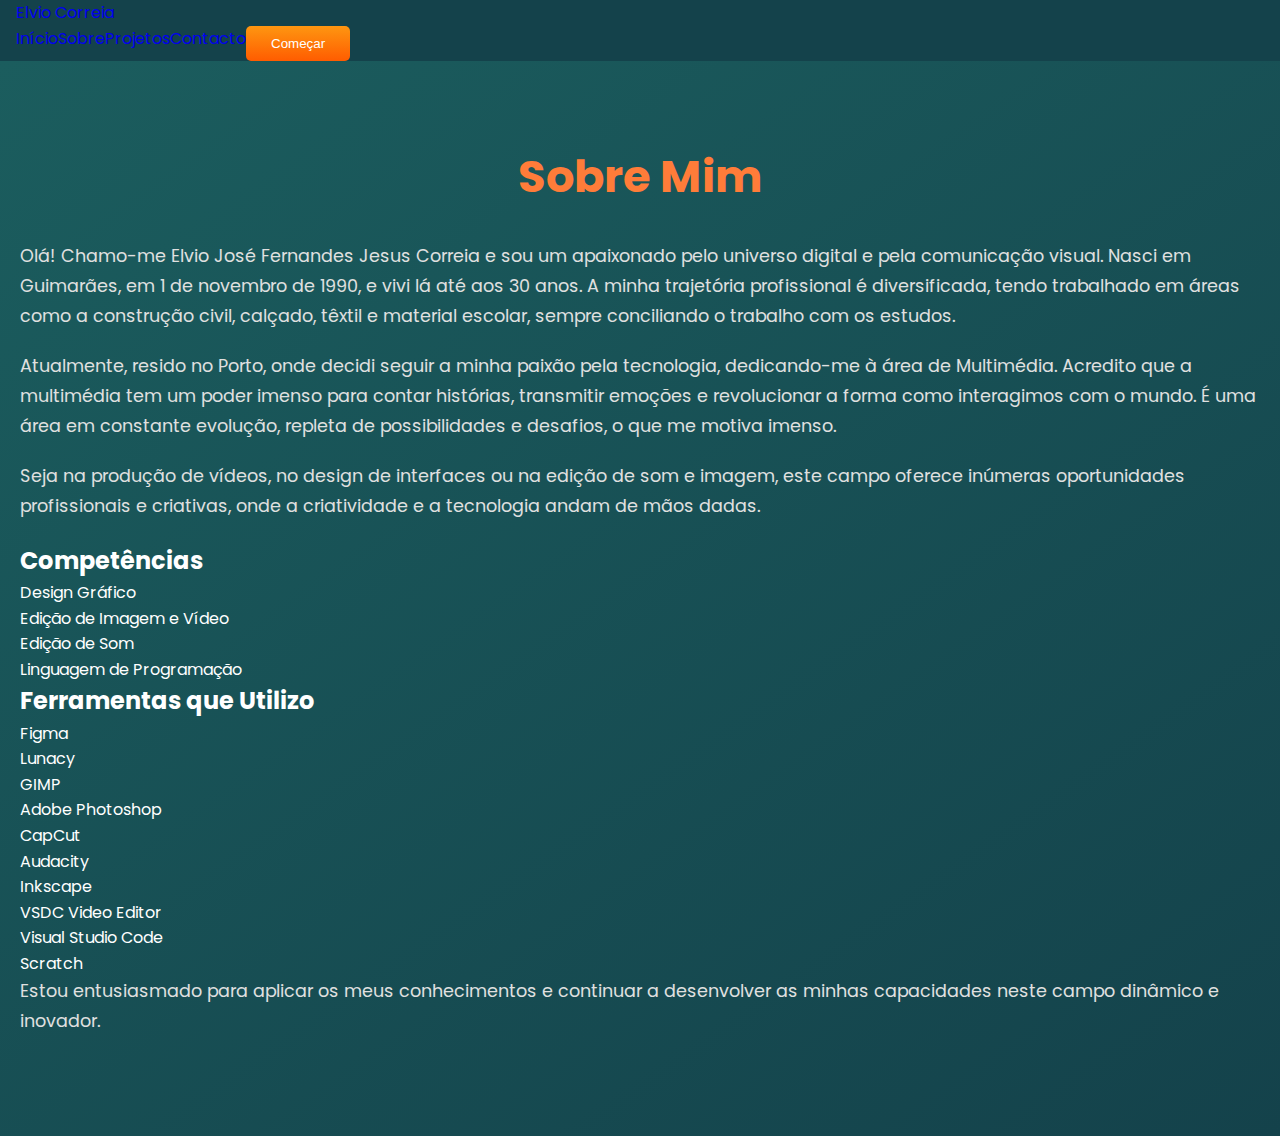
<file: sobre.html>
<!DOCTYPE html>
<html lang="pt-pt">
<head>
    <meta charset="UTF-8">
    <meta http-equiv="X-UA-Compatible" content="IE=edge">
    <meta name="viewport" content="width=device-width, initial-scale=1.0">
    <title>Sobre - Elvio Correia</title>
    <link rel="stylesheet" href="css/style.css">
</head>
<body>
    <div class="background-verde">
        <header>
            <div class="container">
                <nav>
                    <div class="logo">
                        <a href="index.html">Elvio Correia</a>
                    </div>
                    <ul class="ul">
                        <li><a href="index.html">Início</a></li>
                        <li><a href="sobre.html">Sobre</a></li>
                        <li><a href="#">Projetos</a></li>
                        <li><a href="#">Contacto</a></li>
                        <li><a href="#"><button class="btn-gradiente">Começar</button></a></li>
                    </ul>
                </nav>
            </div>
        </header>

        <section class="sobre-container container">
            <div class="sobre-texto">
                <h1>Sobre Mim</h1>
                <p>Olá! Chamo-me Elvio José Fernandes Jesus Correia e sou um apaixonado pelo universo digital e pela comunicação visual. Nasci em Guimarães, em 1 de novembro de 1990, e vivi lá até aos 30 anos. A minha trajetória profissional é diversificada, tendo trabalhado em áreas como a construção civil, calçado, têxtil e material escolar, sempre conciliando o trabalho com os estudos.</p>
                <p>Atualmente, resido no Porto, onde decidi seguir a minha paixão pela tecnologia, dedicando-me à área de Multimédia. Acredito que a multimédia tem um poder imenso para contar histórias, transmitir emoções e revolucionar a forma como interagimos com o mundo. É uma área em constante evolução, repleta de possibilidades e desafios, o que me motiva imenso.</p>
                <p>Seja na produção de vídeos, no design de interfaces ou na edição de som e imagem, este campo oferece inúmeras oportunidades profissionais e criativas, onde a criatividade e a tecnologia andam de mãos dadas.</p>

                <h2>Competências</h2>
                <ul class="skills-list">
                    <li>Design Gráfico</li>
                    <li>Edição de Imagem e Vídeo</li>
                    <li>Edição de Som</li>
                    <li>Linguagem de Programação</li>
                </ul>

                <h2>Ferramentas que Utilizo</h2>
                <ul class="tools-list">
                    <li>Figma</li>
                    <li>Lunacy</li>
                    <li>GIMP</li>
                    <li>Adobe Photoshop</li>
                    <li>CapCut</li>
                    <li>Audacity</li>
                    <li>Inkscape</li>
                    <li>VSDC Video Editor</li>
                    <li>Visual Studio Code</li>
                    <li>Scratch</li>
                </ul>

                <p>Estou entusiasmado para aplicar os meus conhecimentos e continuar a desenvolver as minhas capacidades neste campo dinâmico e inovador.</p>
            </div>
        </section>
    </div>
</body>
</html>
</file>
<file: css/style.css>
/*===== GOOGLE FONTS =====*/
@import url('https://fonts.googleapis.com/css2?family=Poppins:ital,wght@0,100;0,200;0,300;0,400;0,500;0,600;0,700;0,800;0,900;1,100;1,200;1,300;1,400;1,500;1,600;1,700;1,800;1,900&display=swap');
@import url('https://cdnjs.cloudflare.com/ajax/libs/font-awesome/6.5.0/css/all.min.css');

/*===== VARIABLES CSS =====*/
:root {
    --verde-escuro: #14424b;
    --verde: #2f9364;
    --orange: #ff7c39;
    --degrade-btn: linear-gradient(#fe9611, #ff5c00);
    --color-p: #a1a1a1;
    --color-p-2: #868585;
    --branco: #ffffff;

    /* Variáveis do styles.css fornecido para consistência com ScrollReveal */
    --header-height: 3rem;
    --font-semi: 600;
    --hue-color: 224; /* Um valor de exemplo, pode ser ajustado para combinar com seu esquema de cores */
    --first-color: var(--orange); /* Mapeando para sua cor laranja */
    --second-color: var(--verde-escuro); /* Mapeando para seu verde escuro */

    --big-font-size: 2rem;
    --h2-font-size: 1.25rem;
    --normal-font-size: .938rem;
    --smaller-font-size: .75rem;

    --mb-2: 1rem;
    --mb-4: 2rem;
    --mb-5: 2.5rem;
    --mb-6: 3rem;

    --z-back: -10;
    --z-fixed: 100;
}

/* Media queries para variáveis de tamanho de fonte */
@media screen and (min-width: 968px) {
    :root {
        --big-font-size: 3.5rem;
        --h2-font-size: 2rem;
        --normal-font-size: 1rem;
        --smaller-font-size: .875rem;
    }
}

/*===== BASE =====*/
*, ::before, ::after {
    box-sizing: border-box;
}

html {
    scroll-behavior: smooth;
}

body {
    margin: var(--header-height) 0 0 0; /* Ajusta a margem superior para o cabeçalho fixo */
    font-family: "Poppins", sans-serif;
    line-height: 1.6;
    background-color: #0f2c2e;
    color: #ffffff;
}

h1, h2, p {
    margin: 0;
}

ul {
    margin: 0;
    padding: 0;
    list-style: none;
}

a {
    text-decoration: none;
}

img {
    max-width: 100%;
    height: auto;
    display: block;
}

/* Seu estilo original */
.background-verde {
    background: var(--verde-escuro);
    color: var(--branco);
    min-height: 100vh;
    animation: fadeIn 1s ease-in;
}

@keyframes fadeIn {
    from {
        opacity: 0;
        transform: translateY(20px);
    }
    to {
        opacity: 1;
        transform: translateY(0);
    }
}

.container {
    max-width: 1440px;
    padding: 0 1rem;
    margin: 0 auto;
}

.btn-gradiente {
    display: inline-block;
    padding: 10px 25px;
    color: white;
    border: none;
    cursor: pointer;
    background-image: var(--degrade-btn);
    border-radius: 5px;
    transition: background 0.3s ease, box-shadow 0.3s ease;
}

.btn-gradiente:hover {
    filter: brightness(1.1);
    box-shadow: 0px 10px 36px rgba(0, 0, 0, 0.15); /* Efeito de sombra ao hover */
}

/*===== LAYOUT (Adaptado do styles.css fornecido) =====*/
.l-header {
    width: 100%;
    position: fixed; /* Menu fixo no topo */
    top: 0;
    left: 0;
    z-index: var(--z-fixed);
    background-color: var(--verde-escuro); /* Cor de fundo do seu cabeçalho */
    box-shadow: 0 1px 4px rgba(146, 161, 176, 0.15);
}

/*===== NAV (Adaptado do styles.css fornecido) =====*/
.nav {
    height: var(--header-height);
    display: flex;
    justify-content: space-between;
    align-items: center;
    font-weight: var(--font-semi);
}

.nav__menu {
    /* Estilos para o menu mobile (inicialmente oculto em telas pequenas) */
    @media screen and (max-width: 767px) {
        position: fixed;
        top: var(--header-height);
        right: -100%;
        width: 80%;
        height: 100%;
        padding: 2rem;
        background-color: var(--second-color);
        transition: 0.5s;
        flex-direction: column; /* Itens empilhados verticalmente */
        align-items: flex-start;
    }
}

.nav__item {
    margin-bottom: var(--mb-4);
    @media screen and (min-width: 768px) { /* Em telas maiores, remove a margem vertical */
        margin-left: var(--mb-6);
        margin-bottom: 0;
    }
}

.nav__link {
    position: relative;
    color: var(--branco); /* Cor do link */
    transition: 0.3s;
}

.nav__link:hover {
    color: var(--orange);
}

/* Active menu link (do styles.css fornecido) */
.active-link::after {
    position: absolute;
    content: '';
    width: 100%;
    height: 0.18rem;
    left: 0;
    top: 2.5rem; /* Ajustado para a posição do seu menu */
    background-color: #A12334;
}

.nav__logo {
    color: var(--branco); /* Cor do logo */
}

.nav__toggle {
    color: var(--branco); /* Cor do ícone do toggle */
    font-size: 1.5rem;
    cursor: pointer;
    display: none; /* Oculto por padrão em telas grandes */
    @media screen and (max-width: 767px) {
        display: block; /* Visível em telas pequenas */
    }
}

/*=== Show menu ===*/
.show {
    right: 0; /* Mostra o menu mobile */
}

/* Seu estilo original para main */
main .container {
    display: flex;
    align-items: center;
    justify-content: space-between;
    margin-top: 30px;
    flex-wrap: wrap;
    padding-top: 4rem; /* Espaçamento para o cabeçalho fixo */
}

.main-text {
    width: 50%;
    color: white;
}

.main-img {
    width: 45%;
    display: flex;
    justify-content: center;
    align-items: center;
}

.main-img img {
    max-width: 90%;
    height: auto;
    border-radius: 20px;
    box-shadow: 0 10px 25px rgba(0, 0, 0, 0.3);
    transition: transform 0.3s ease;
}

.main-img img:hover {
    transform: scale(1.03);
}

/*===== HOME (Adaptado do styles.css fornecido) =====*/
.home {
    position: relative;
    row-gap: 5rem;
    padding: 4rem 0 5rem;
}
.home__data {
    align-self: center;
}
.home__title {
    font-size: var(--big-font-size);
    margin-bottom: var(--mb-5);
}
.home__title-color {
    color: var(--first-color);
}
.home__social {
    display: flex;
    flex-direction: column;
}
.home__social-icon {
    width: max-content;
    margin-bottom: var(--mb-2);
    font-size: 1.5rem;
    color: var(--second-color); /* Cor dos ícones sociais */
}
.home__social-icon:hover {
    color: var(--first-color);
}
.home__img {
    position: absolute;
    right: 0;
    bottom: 0;
    width: 260px;
}
/* .home__blob e .home__blob-img não são usados no seu HTML atual, mas mantidos para referência se quiser adicionar */
.home__blob {
    fill: var(--first-color);
}
.home__blob-img {
    width: 360px;
}

/*BUTTONS (Adaptado do styles.css fornecido)*/
.button {
    display: inline-block;
    background-color: var(--first-color);
    color: #fff;
    padding: 0.75rem 2.5rem;
    font-weight: var(--font-semi);
    border-radius: 0.5rem;
    transition: 0.3s;
}
.button:hover {
    box-shadow: 0px 10px 36px rgba(0, 0, 0, 0.15);
}

/* Seu estilo original para sobre */
.sobre-container {
    background: linear-gradient(145deg, #1b5d5e, #14424b);
    color: white;
    padding: 80px 20px;
}

.sobre-conteudo {
    max-width: 1000px;
    margin: 0 auto;
}

.sobre-texto h1 {
    font-size: 2.8rem;
    margin-bottom: 30px;
    color: var(--orange);
    text-align: center;
}

.sobre-texto p {
    font-size: 1.1rem;
    margin-bottom: 20px;
    color: #e0e0e0;
    line-height: 1.7;
}

.sobre-texto strong {
    color: #fff;
    font-weight: 600;
}

.sobre-card {
    background-color: rgba(255, 255, 255, 0.05);
    border-left: 4px solid var(--orange);
    border-radius: 10px;
    padding: 20px;
    margin-bottom: 30px;
    box-shadow: 0 4px 10px rgba(0, 0, 0, 0.3);
}

.sobre-card h2 {
    margin-bottom: 10px;
    color: #ffd8c2;
    font-size: 1.5rem;
}

.sobre-card ul {
    padding-left: 20px;
}

.sobre-card li {
    margin-bottom: 8px;
    font-size: 1rem;
}

.ferramentas-grid {
    display: grid;
    grid-template-columns: repeat(auto-fit, minmax(120px, 1fr));
    gap: 10px;
    list-style: none;
    padding-left: 0;
}

.ferramentas-grid li {
    background: rgba(255, 255, 255, 0.08);
    padding: 10px;
    text-align: center;
    border-radius: 6px;
    font-size: 0.95rem;
}

/*===== ABOUT (Adaptado do styles.css fornecido) =====*/
.about__container {
    row-gap: 2rem;
    text-align: center;
}
.about__subtitle {
    margin-bottom: var(--mb-2);
}
.about__img {
    justify-self: center;
}
.about__img img {
    width: 200px;
    border-radius: 0.5rem;
}

/*===== SKILLS (Adaptado do styles.css fornecido) =====*/
.skills__container {
    row-gap: 2rem;
    text-align: center;
}
.skills__subtitle {
    margin-bottom: var(--mb-2);
}
.skills__text {
    margin-bottom: var(--mb-4);
}
.skills__data {
    display: flex;
    justify-content: space-between;
    align-items: center;
    position: relative;
    font-weight: var(--font-semi);
    padding: 0.5rem 1rem;
    margin-bottom: var(--mb-4);
    border-radius: 0.5rem;
    box-shadow: 0px 4px 25px rgba(14, 36, 49, 0.15);
}
.skills__icon {
    font-size: 2rem;
    margin-right: var(--mb-2);
    color: var(--first-color);
}
.skills__names {
    display: flex;
    align-items: center;
}
/* Barras de progresso (não usadas no seu HTML, mas mantidas para referência) */
.skills__bar {
    position: absolute;
    left: 0;
    bottom: 0;
    background-color: var(--first-color);
    height: 0.25rem;
    border-radius: 0.5rem;
    z-index: var(--z-back);
}
.skills__html { width: 95%; }
.skills__css { width: 85%; }
.skills__js { width: 65%; }
.skills__ux { width: 85%; }
.skills__img {
    border-radius: 0.5rem;
}

/* Seu estilo original para projetos */
.projetos-container {
    background: #133c42;
    padding: 80px 20px;
}

.projetos-conteudo {
    max-width: 1100px;
    margin: 0 auto;
}

.projetos-conteudo h2 {
    text-align: center;
    font-size: 2.5rem;
    margin-bottom: 50px;
    color: var(--orange);
}

.projetos-grid {
    display: grid;
    grid-template-columns: repeat(auto-fit, minmax(280px, 1fr));
    gap: 30px;
}

.projeto-item {
    background: rgba(255, 255, 255, 0.05);
    padding: 20px;
    border-radius: 12px;
    text-align: center;
    transition: transform 0.3s ease;
    box-shadow: 0 4px 20px rgba(0, 0, 0, 0.3);
}

.projeto-item:hover {
    transform: translateY(-5px);
}

.projeto-item i {
    font-size: 2.5rem;
    color: var(--orange);
    margin-bottom: 10px;
}

.projeto-item h3 {
    margin-bottom: 10px;
    color: #fff;
    font-size: 1.3rem;
}

.projeto-item p {
    font-size: 0.95rem;
    color: #ccc;
}

/*===== WORK (Adaptado do styles.css fornecido) =====*/
.work__container {
    row-gap: 2rem;
}
.work__img {
    box-shadow: 0px 4px 25px rgba(14, 36, 49, 0.15);
    border-radius: 0.5rem;
    overflow: hidden;
}
.work__img img {
    transition: 1s;
}


/* Seu estilo original para contacto */
.contacto-container {
    background-color: var(--verde-escuro);
    color: white;
    padding: 80px 20px;
    text-align: center;
}

.contacto-conteudo {
    max-width: 1000px;
    margin: 0 auto;
    padding: 30px;
    border-radius: 15px;
    background-color: rgba(255, 255, 255, 0.05);
    box-shadow: 0 10px 25px rgba(0, 0, 0, 0.2);
    backdrop-filter: blur(5px);
    transition: transform 0.3s ease, opacity 0.3s ease;
}

.contacto-conteudo h2 {
    font-size: 32px;
    margin-bottom: 20px;
    color: white;
}

.contacto-conteudo p {
    font-size: 18px;
    margin: 10px 0;
}

.contacto-conteudo a {
    color: #ffb084;
    text-decoration: none;
}

.contacto-conteudo a:hover {
    color: #ff7c39;
    text-decoration: underline;
}

.redes-sociais {
    margin-top: 25px;
}

.redes-sociais a {
    font-size: 26px;
    color: white;
    margin: 0 12px;
    transition: transform 0.3s ease, color 0.3s ease;
}

.redes-sociais a:hover {
    color: var(--orange);
    transform: scale(1.2);
}

/*===== CONTACT (Adaptado do styles.css fornecido) =====*/
.contact__input {
    width: 100%;
    font-size: var(--normal-font-size);
    font-weight: var(--font-semi);
    padding: 1rem;
    border-radius: 0.5rem;
    border: 1.5px solid var(--second-color);
    outline: none;
    margin-bottom: var(--mb-4);
    background-color: rgba(255, 255, 255, 0.05); /* Ajuste para combinar com seu background */
    color: white; /* Cor do texto dentro do input */
}
.contact__button {
    display: block;
    border: none;
    outline: none;
    font-size: var(--normal-font-size);
    cursor: pointer;
    margin-left: auto;
}

/*===== FOOTER (Não presente no seu HTML, mas mantido para referência) =====*/
.footer {
    background-color: var(--second-color);
    color: #fff;
    text-align: center;
    font-weight: var(--font-semi);
    padding: 2rem 0;
}
.footer__title {
    font-size: 2rem;
    margin-bottom: var(--mb-4);
}
.footer__social {
    margin-bottom: var(--mb-4);
}
.footer__icon {
    font-size: 1.5rem;
    color: #fff;
    margin: 0 var(--mb-2);
}
.footer__copy {
    font-size: var(--smaller-font-size);
}


/*===== CLASS CSS (Adaptado do styles.css fornecido) ===== */
.section-title {
  position: relative;
  font-size: var(--h2-font-size);
  color: var(--first-color);
  margin-top: var(--mb-2);
  margin-bottom: var(--mb-4);
  text-align: center;
}
.section-title::after {
  position: absolute;
  content: "";
  width: 64px;
  height: 0.18rem;
  left: 0;
  right: 0;
  margin: auto;
  top: 2rem;
  background-color: var(--first-color);
}

.section {
  padding-top: 3rem;
  padding-bottom: 2rem;
}

/*===== MEDIA QUERIES (Adaptado do styles.css fornecido) =====*/
@media screen and (max-width: 320px) {
    .home {
        row-gap: 2rem;
    }
    .home__img {
        width: 200px;
    }
}

@media screen and (min-width: 576px) {
    .home {
        padding: 4rem 0 2rem;
    }
    .home__social {
        padding-top: 0;
        padding-bottom: 2.5rem;
        flex-direction: row;
        align-self: flex-end;
    }
    .home__social-icon {
        margin-bottom: 0;
        margin-right: var(--mb-4);
    }
    .home__img {
        width: 300px;
        bottom: 25%;
    }
    .about__container {
        grid-template-columns: repeat(2, 1fr);
        align-items: center;
        text-align: initial;
    }
    .skills__container {
        grid-template-columns: 0.7fr;
        justify-content: center;
        column-gap: 1rem;
    }
    .work__container {
        grid-template-columns: repeat(2, 1fr);
        column-gap: 2rem;
        padding-top: 2rem;
    }
    .contact__form { /* Não usado no seu HTML, mas mantido para referência */
        width: 360px;
        padding-top: 2rem;
    }
    .contact__container {
        justify-items: center;
    }
}

@media screen and (min-width: 768px) {
    body {
        margin: 0; /* Remove a margem superior em telas maiores, pois o cabeçalho já é fixo */
    }
    .section {
        padding-top: 4rem;
        padding-bottom: 3rem;
    }

    .section-title {
        margin-bottom: var(--mb-6);
    }
    .section-title::after {
        width: 80px;
        top: 3rem;
    }

    .nav {
        height: calc(var(--header-height) + 1.5rem);
    }
    .ul { /* nav__list no original, mas ul no seu HTML */
        display: flex;
        padding-top: 0;
    }
    .nav__item {
        margin-left: var(--mb-6);
        margin-bottom: 0;
    }
    .nav__toggle {
        display: none;
    }
    .nav__link {
        color: var(--branco); /* Cor do link em telas maiores */
    }
    .home {
        padding: 8rem 0 2rem;
    }
    .home__img {
        width: 400px;
        bottom: 10%;
    }

    .about__container {
        padding-top: 2rem;
    }
    .about__img img {
        width: 300px;
    }
    .skills__container {
        grid-template-columns: repeat(2, 1fr);
        column-gap: 2rem;
        align-items: center;
        text-align: initial;
    }
    .work__container {
        grid-template-columns: repeat(3, 1fr);
        column-gap: 2rem;
    }
}

@media screen and (min-width: 992px) {
    .bd-grid { /* Não usado no seu HTML, mas mantido para referência */
        margin-left: auto;
        margin-right: auto;
    }
    .home {
        padding: 10rem 0 2rem;
    }
    .home__img {
        width: 450px;
    }
}
/* ===== CORREÇÃO DA HOME (centralizar imagem e texto, evitar sobreposição) ===== */
main .container {
    display: flex;
    flex-direction: column; /* empilhado no mobile */
    justify-content: center;
    align-items: center;
    gap: 2rem;
    padding-top: 6rem; /* espaço para o cabeçalho */
    text-align: center;
}

.main-text {
    width: 90%;
    color: white;
}

.main-img {
    width: 90%;
    display: flex;
    justify-content: center;
    align-items: center;
}

.main-img img {
    max-width: 100%;
    height: auto;
    border-radius: 20px;
    box-shadow: 0 10px 25px rgba(0, 0, 0, 0.3);
    transition: transform 0.3s ease;
}

.main-img img:hover {
    transform: scale(1.03);
}

@media screen and (min-width: 768px) {
    main .container {
        flex-direction: row;
        justify-content: space-around;
        align-items: center;
        padding-top: 6rem;
        text-align: left;
    }

    .main-text,
    .main-img {
        width: 45%;
    }
}
.logo-text {
    font-size: 2rem; /* texto grande */
    font-weight: 700;
    color: white;
    display: inline-block;
}

.logo-ponto {
    font-size: 2.5rem; /* ponto maior */
    color: var(--orange); /* usa a cor laranja já definida */
    margin-left: 2px;
    vertical-align: top;
}
.logo-text {
    font-size: 2rem;
    font-weight: 700;
    color: white;
    display: inline-block;
    line-height: 1;
}

.logo-ponto {
    font-size: 2rem; /* mesma altura que o texto */
    color: #A12334;   /* a cor desejada */
    margin-left: 2px;
    vertical-align: baseline; /* mantém alinhado com a linha do texto */
}
.projeto-video-destaque {
    width: 100%;
    max-width: 1100px;
    margin: 0 auto 50px;
    padding: 0 1rem;
    text-align: center;
}

.projeto-video-titulo {
    font-size: 1.8rem;
    color: var(--orange);
    margin-bottom: 1rem;
}

.video-wrapper {
    width: 100%;
    overflow: hidden;
    border-radius: 10px;
    box-shadow: 0 5px 15px rgba(0, 0, 0, 0.3);
}

.video-wrapper video {
    width: 100%;
    height: auto;
    display: block;
    border: none;
}
.video-descricao {
    margin-top: 10px;
    font-size: 1rem;
    color: #ccc;
    text-align: left;
}
/* ===== HERO ANIMATIONS ===== */
.main-text h1, .main-text h2 {
    animation: fadeInUp 1s ease forwards;
    opacity: 0;
}

.main-text h1 {
    animation-delay: 0.2s;
}
.main-text h2 {
    animation-delay: 0.5s;
}

@keyframes fadeInUp {
    from {
        transform: translateY(20px);
        opacity: 0;
    }
    to {
        transform: translateY(0);
        opacity: 1;
    }
}

/* Botão com animação pulsante */
.button-pulsante {
    animation: pulse 2s infinite;
}

@keyframes pulse {
    0% {
        box-shadow: 0 0 0 0 rgba(255, 92, 0, 0.7);
    }
    70% {
        box-shadow: 0 0 0 15px rgba(255, 92, 0, 0);
    }
    100% {
        box-shadow: 0 0 0 0 rgba(255, 92, 0, 0);
    }
}
#contacto {
    min-height: 60vh;
    padding-top: 80px;
    padding-bottom: 80px;
}
</file>
